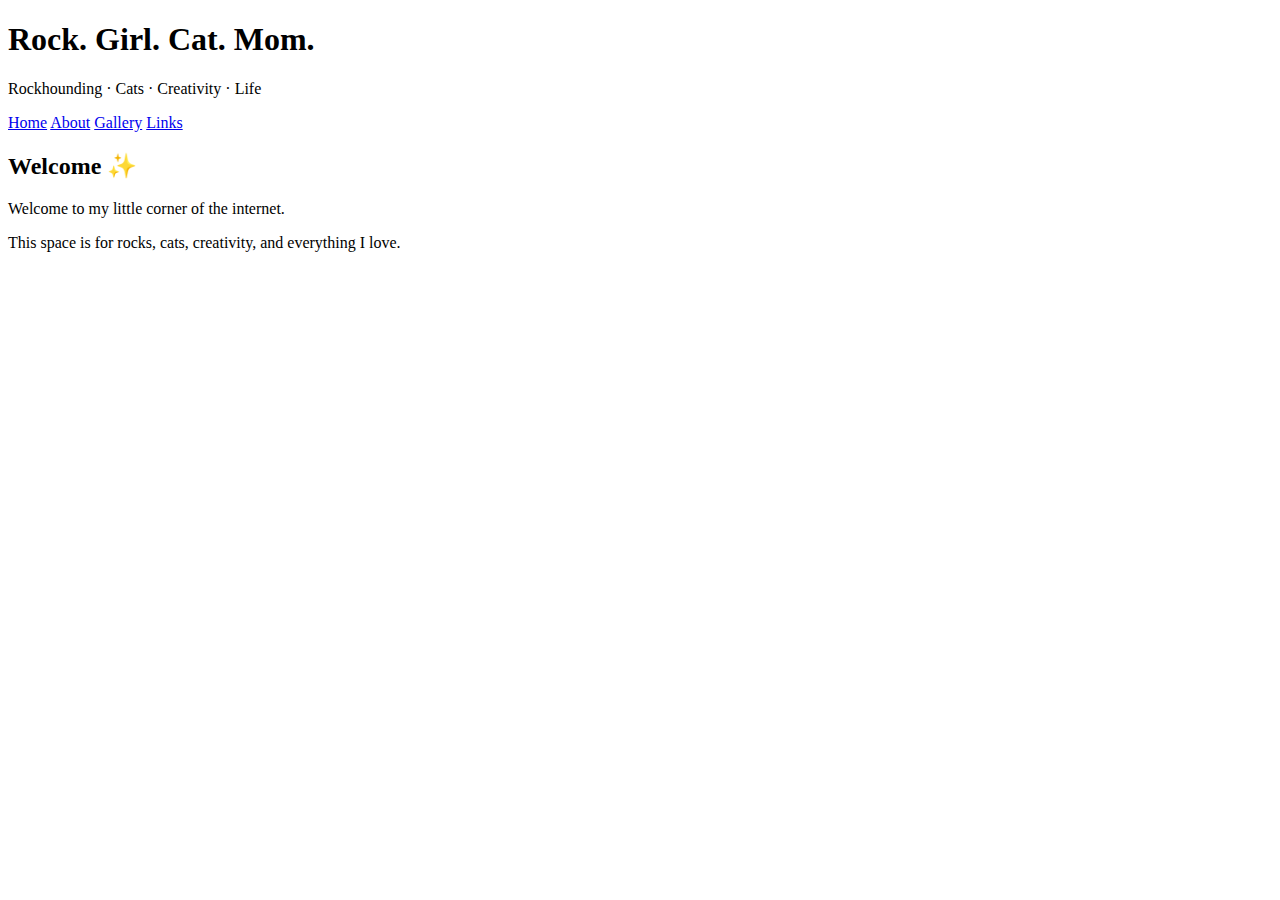
<file: Index.html>
<!DOCTYPE html>
<html>
<head>
  <title>Rebecca McDonnell</title>
  <link rel="stylesheet" href="style.css">
</head>
<body>

<header>
  <h1>Rock. Girl. Cat. Mom.</h1>
  <p>Rockhounding · Cats · Creativity · Life</p>

  <nav>
    <a href="index.html">Home</a>
    <a href="about.html">About</a>
    <a href="gallery.html">Gallery</a>
    <a href="links.html">Links</a>
  </nav>
</header>

<div class="container">
  <div class="card">
    <h2>Welcome ✨</h2>
    <p>Welcome to my little corner of the internet.</p>
    <p>This space is for rocks, cats, creativity, and everything I love.</p>
  </div>
</div>

</body>
</html>
</file>
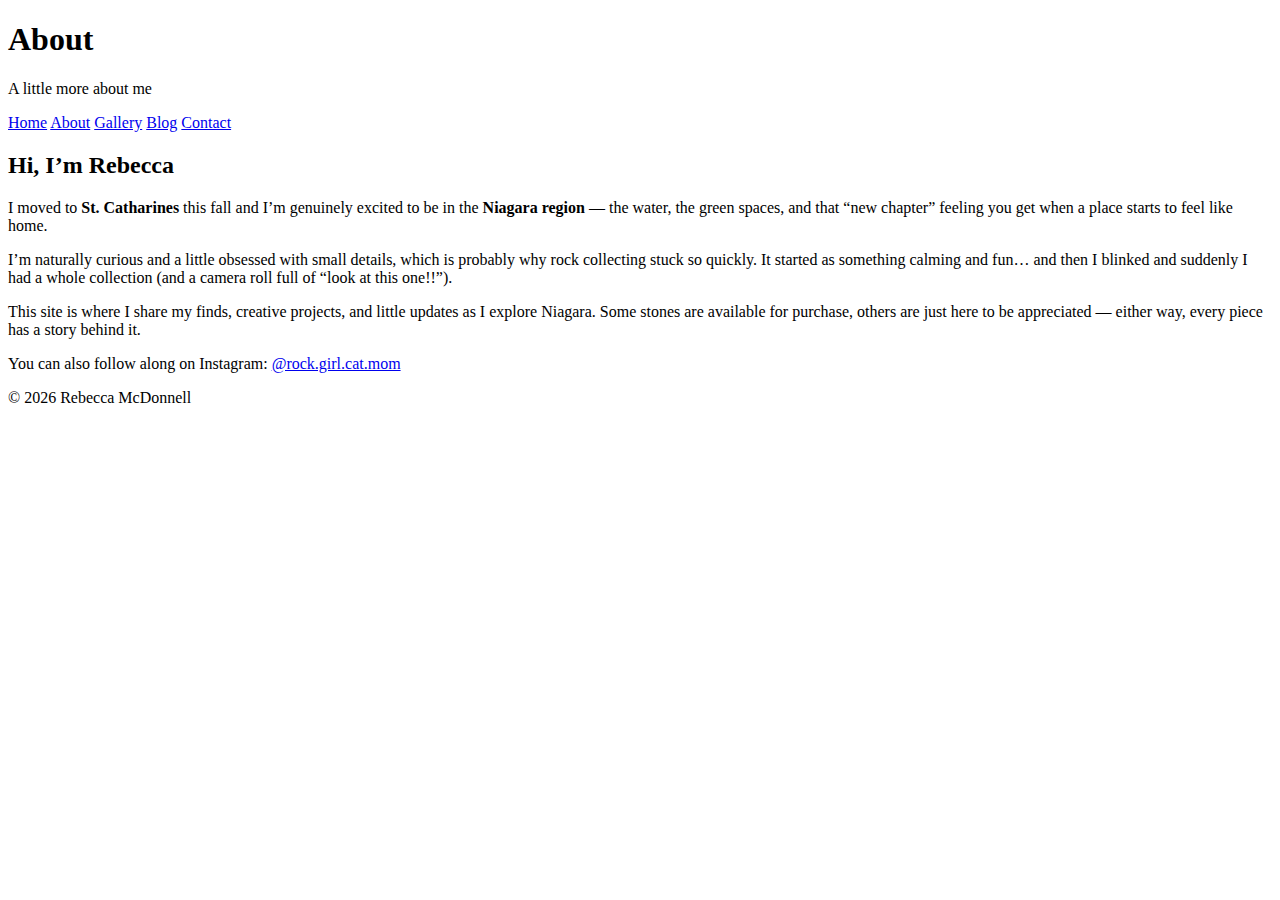
<file: about.html>
<!DOCTYPE html>
<html lang="en">
<head>
  <meta charset="UTF-8" />
  <meta name="viewport" content="width=device-width, initial-scale=1.0" />
  <title>About</title>
  <link rel="stylesheet" href="style.css" />
</head>

<body>
  <header>
    <h1 class="site-title">About</h1>
    <p class="tagline">A little more about me</p>

    <nav>
      <a href="index.html">Home</a>
      <a href="about.html">About</a>
      <a href="gallery.html">Gallery</a>
      <a href="blog.html">Blog</a>
      <a href="contact.html">Contact</a>
    </nav>
  </header>

  <main>
    <div class="panel">
      <h2 class="h-cursive">Hi, I’m Rebecca</h2>
      <div class="divider"></div>

      <p>
        I moved to <strong>St. Catharines</strong> this fall and I’m genuinely excited to be in the
        <strong>Niagara region</strong> — the water, the green spaces, and that “new chapter” feeling
        you get when a place starts to feel like home.
      </p>

      <p>
        I’m naturally curious and a little obsessed with small details, which is probably why rock collecting
        stuck so quickly. It started as something calming and fun… and then I blinked and suddenly I had
        a whole collection (and a camera roll full of “look at this one!!”).
      </p>

      <p>
        This site is where I share my finds, creative projects, and little updates as I explore Niagara.
        Some stones are available for purchase, others are just here to be appreciated — either way, every
        piece has a story behind it.
      </p>

      <p>
        You can also follow along on Instagram:
        <a href="https://instagram.com/rock.girl.cat.mom" target="_blank" rel="noopener">
          @rock.girl.cat.mom
        </a>
      </p>
    </div>
  </main>

  <footer>
    © <span id="year"></span> Rebecca McDonnell
  </footer>

  <script>
    document.getElementById("year").textContent = new Date().getFullYear();
  </script>
</body>
</html>
</file>
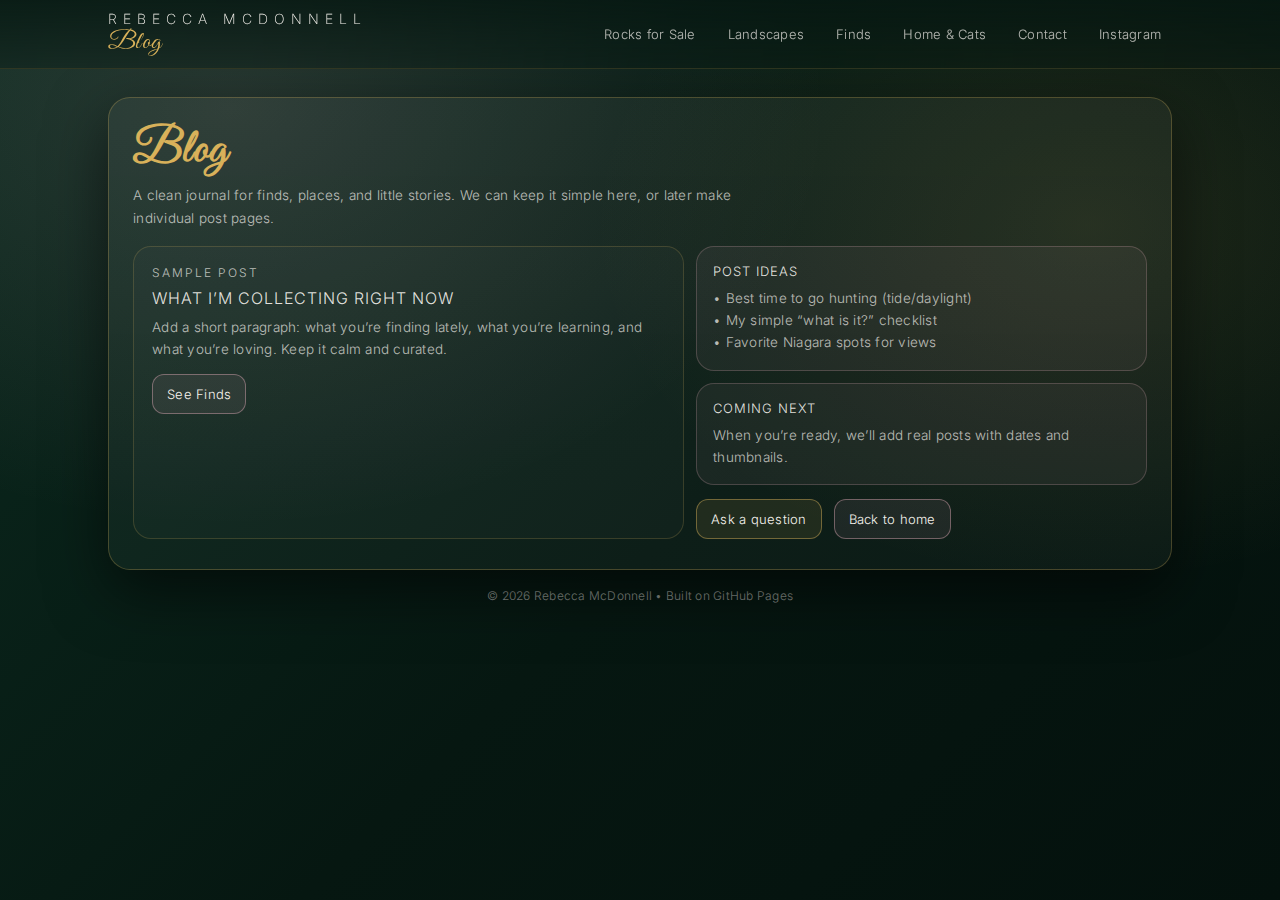
<file: blog.html>
<!DOCTYPE html>
<html lang="en">
<head>
  <meta charset="UTF-8" />
  <meta name="viewport" content="width=device-width, initial-scale=1.0" />
  <title>Blog • Rebecca McDonnell</title>

  <link rel="preconnect" href="https://fonts.googleapis.com">
  <link rel="preconnect" href="https://fonts.gstatic.com" crossorigin>
  <link href="https://fonts.googleapis.com/css2?family=Inter:wght@200;300;400;500&family=Great+Vibes&display=swap" rel="stylesheet">

  <style>
    :root{
      --bg1:#061711;
      --bg2:#0b2a1f;
      --panel: rgba(255,255,255,.045);
      --panel2: rgba(255,255,255,.03);

      --text:#f6f3ee;
      --muted: rgba(246,243,238,.72);

      --pink:#f2b6c6;
      --gold:#d8b15a;

      --shadow: 0 22px 60px rgba(0,0,0,.55);
      --radius: 22px;
    }

    *{ box-sizing:border-box; }
    body{
      margin:0;
      font-family: Inter, system-ui, -apple-system, Segoe UI, Roboto, Arial, sans-serif;
      color: var(--text);
      background:
        radial-gradient(1000px 700px at 18% 12%, rgba(242,182,198,.13), transparent 60%),
        radial-gradient(900px 650px at 85% 25%, rgba(216,177,90,.12), transparent 55%),
        linear-gradient(135deg, var(--bg2) 0%, var(--bg1) 55%, #04110d 100%);
      letter-spacing:.25px;
      overflow-x:hidden;
      min-height:100vh;
    }

    a{ color: inherit; text-decoration:none; }

    header{
      position: sticky;
      top: 0;
      z-index: 50;
      backdrop-filter: blur(10px);
      background: linear-gradient(to bottom, rgba(6,23,17,.78), rgba(6,23,17,.35));
      border-bottom: 1px solid rgba(216,177,90,.18);
    }
    .nav{
      display:flex;
      align-items:center;
      justify-content:space-between;
      gap:14px;
      max-width:1100px;
      margin:0 auto;
      padding: 12px 18px;
    }
    .brand{
      display:flex;
      flex-direction:column;
      line-height:1.05;
    }
    .brand .name{
      font-weight:200;
      letter-spacing:6px;
      text-transform:uppercase;
      font-size:14px;
      white-space:nowrap;
    }
    .brand .accent{
      font-family:"Great Vibes", cursive;
      color: var(--gold);
      font-size:26px;
      margin-top:2px;
    }
    .links{
      display:flex;
      flex-wrap:wrap;
      gap:10px;
      justify-content:flex-end;
      align-items:center;
    }
    .links a{
      font-weight:300;
      font-size:13px;
      color: var(--muted);
      padding: 8px 10px;
      border-radius: 999px;
      border: 1px solid transparent;
      transition: transform .15s ease, border-color .15s ease, background .15s ease, color .15s ease;
    }
    .links a:hover{
      transform: translateY(-1px);
      border-color: rgba(216,177,90,.35);
      background: rgba(255,255,255,.03);
      color: var(--text);
    }

    .wrap{ max-width:1100px; margin:0 auto; padding: 28px 18px 64px; }

    .card{
      border-radius: var(--radius);
      background: linear-gradient(180deg, var(--panel), var(--panel2));
      border: 1px solid rgba(216,177,90,.28);
      box-shadow: var(--shadow);
      padding: 30px 24px;
      position: relative;
      overflow:hidden;
    }
    .card:before{
      content:"";
      position:absolute;
      inset:-2px;
      border-radius: calc(var(--radius) + 2px);
      border: 1px solid rgba(242,182,198,.18);
      pointer-events:none;
    }

    .title{
      font-family:"Great Vibes", cursive;
      color: var(--gold);
      font-size: 46px;
      line-height:1;
      margin: 0 0 10px;
    }
    .sub{
      margin:0;
      color: var(--muted);
      font-weight:300;
      line-height:1.7;
      max-width: 80ch;
      font-size: 13.5px;
    }

    .posts{
      display:grid;
      grid-template-columns: 1.1fr .9fr;
      gap: 12px;
      margin-top: 16px;
    }
    @media (max-width: 900px){
      .posts{ grid-template-columns: 1fr; }
    }

    .post{
      border-radius: 18px;
      border: 1px solid rgba(216,177,90,.20);
      background: rgba(255,255,255,.02);
      padding: 18px;
    }
    .meta{
      font-size: 12px;
      color: var(--muted);
      letter-spacing: 2px;
      text-transform: uppercase;
      font-weight: 300;
      margin-bottom: 8px;
    }
    .h{
      margin: 0 0 8px;
      font-weight: 300;
      letter-spacing: 1px;
      font-size: 16px;
      text-transform: uppercase;
      color: rgba(246,243,238,.92);
    }
    .p{
      margin: 0;
      color: var(--muted);
      font-weight: 300;
      line-height: 1.65;
      font-size: 13.5px;
    }

    .mini{
      border-radius: 18px;
      border: 1px solid rgba(242,182,198,.22);
      background: rgba(242,182,198,.06);
      padding: 16px;
      margin-bottom: 12px;
    }
    .mini .h{ font-size: 13px; }
    .btnRow{
      display:flex;
      gap: 12px;
      flex-wrap: wrap;
      margin-top: 14px;
      align-items:center;
    }
    .btn{
      display:inline-flex;
      align-items:center;
      justify-content:center;
      padding: 11px 14px;
      border-radius: 12px;
      border: 1px solid rgba(216,177,90,.45);
      background: rgba(216,177,90,.10);
      color: var(--text);
      font-weight: 300;
      font-size: 13px;
    }
    .btn.secondary{
      background: rgba(242,182,198,.08);
      border-color: rgba(242,182,198,.40);
    }

    footer{
      margin-top: 18px;
      text-align:center;
      color: rgba(246,243,238,.55);
      font-size: 12px;
      font-weight:300;
    }
  </style>
</head>

<body>
  <header>
    <div class="nav">
      <div class="brand">
        <div class="name">Rebecca McDonnell</div>
        <div class="accent">Blog</div>
      </div>

      <nav class="links" aria-label="Primary">
        <a href="index.html#sale">Rocks for Sale</a>
        <a href="index.html#landscapes">Landscapes</a>
        <a href="index.html#finds">Finds</a>
        <a href="index.html#home">Home & Cats</a>
        <a href="contact.html">Contact</a>
        <a href="https://instagram.com/rock.girl.cat.mom" target="_blank" rel="noopener">Instagram</a>
      </nav>
    </div>
  </header>

  <main class="wrap">
    <div class="card">
      <h1 class="title">Blog</h1>
      <p class="sub">
        A clean journal for finds, places, and little stories. We can keep it simple here,
        or later make individual post pages.
      </p>

      <div class="posts">
        <article class="post">
          <div class="meta">Sample post</div>
          <h2 class="h">What I’m collecting right now</h2>
          <p class="p">
            Add a short paragraph: what you’re finding lately, what you’re learning, and what you’re loving.
            Keep it calm and curated.
          </p>
          <div class="btnRow">
            <a class="btn secondary" href="index.html#finds">See Finds</a>
          </div>
        </article>

        <div>
          <div class="mini">
            <h2 class="h">Post ideas</h2>
            <p class="p">• Best time to go hunting (tide/daylight)</p>
            <p class="p">• My simple “what is it?” checklist</p>
            <p class="p">• Favorite Niagara spots for views</p>
          </div>

          <div class="mini">
            <h2 class="h">Coming next</h2>
            <p class="p">When you’re ready, we’ll add real posts with dates and thumbnails.</p>
          </div>

          <div class="btnRow">
            <a class="btn" href="contact.html">Ask a question</a>
            <a class="btn secondary" href="index.html">Back to home</a>
          </div>
        </div>
      </div>
    </div>

    <footer>© <span id="y"></span> Rebecca McDonnell • Built on GitHub Pages</footer>
  </main>

  <script>
    document.getElementById("y").textContent = new Date().getFullYear();
  </script>
</body>
</html>
</file>
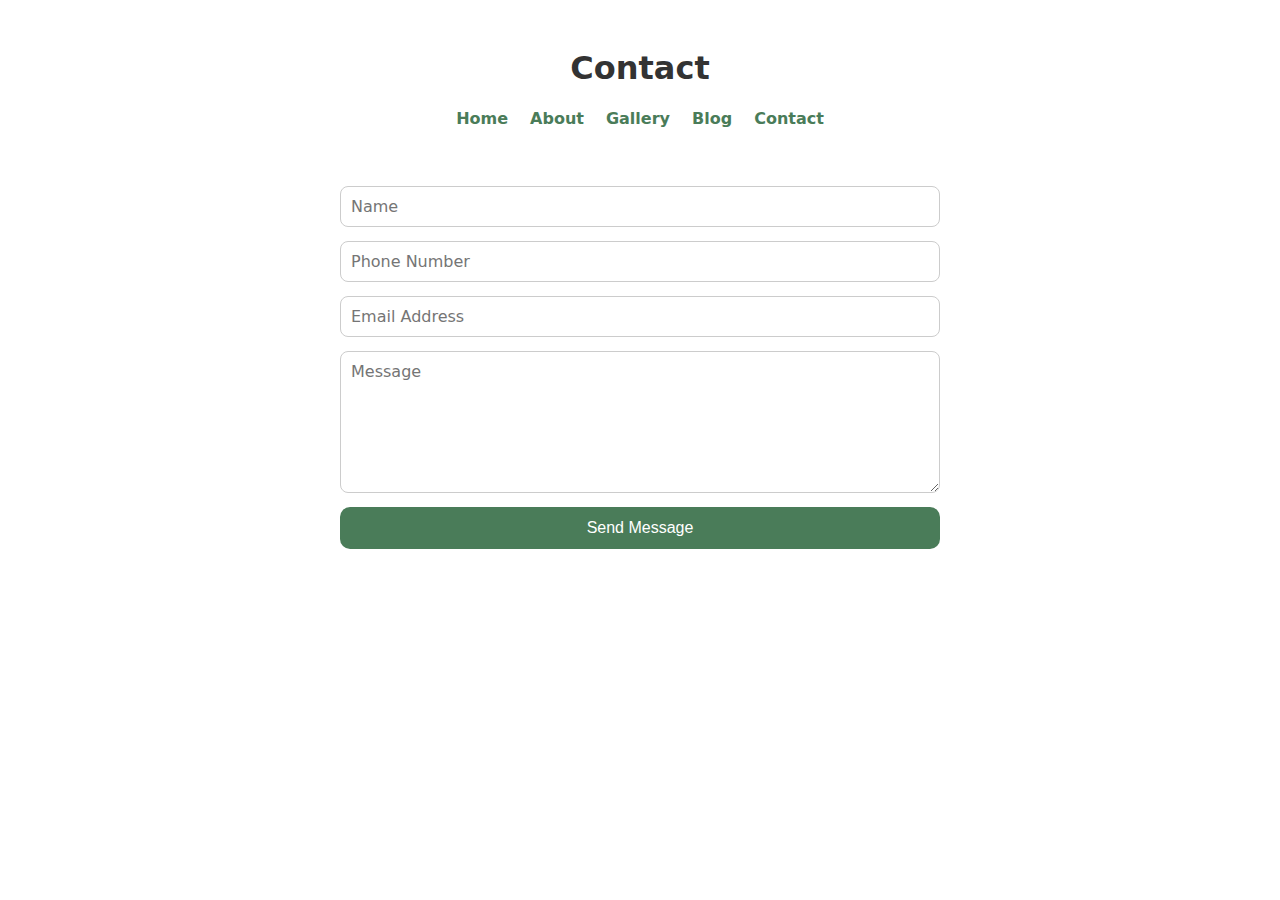
<file: contact.html>
<!DOCTYPE html>
<html lang="en">
<head>
  <meta charset="UTF-8">
  <meta name="viewport" content="width=device-width, initial-scale=1.0">
  <title>Contact</title>

  <style>
    body {
      margin: 0;
      font-family: system-ui, -apple-system, BlinkMacSystemFont, sans-serif;
      background: #ffffff;
      color: #333;
    }

    header {
      padding: 28px 20px;
      text-align: center;
    }

    nav {
      display: flex;
      justify-content: center;
      gap: 22px;
      margin-top: 12px;
      flex-wrap: wrap;
    }

    nav a {
      text-decoration: none;
      color: #4a7c59;
      font-weight: 600;
    }

    main {
      max-width: 600px;
      margin: 0 auto;
      padding: 30px 20px;
    }

    form {
      display: flex;
      flex-direction: column;
      gap: 14px;
    }

    input, textarea {
      padding: 10px;
      font-size: 16px;
      border-radius: 8px;
      border: 1px solid #ccc;
      font-family: inherit;
    }

    textarea {
      min-height: 120px;
    }

    button {
      padding: 12px;
      background: #4a7c59;
      color: #fff;
      border: none;
      border-radius: 10px;
      font-size: 16px;
    }
  </style>
</head>

<body>

<header>
  <h1>Contact</h1>
  <nav>
    <a href="index.html">Home</a>
    <a href="about.html">About</a>
    <a href="gallery.html">Gallery</a>
    <a href="blog.html">Blog</a>
    <a href="contact.html">Contact</a>
  </nav>
</header>

<main>
  <form>
    <input type="text" placeholder="Name">
    <input type="tel" placeholder="Phone Number">
    <input type="email" placeholder="Email Address">
    <textarea placeholder="Message"></textarea>
    <button type="submit">Send Message</button>
  </form>
</main>

</body>
</html>
</file>
<file: style.css>
:root{
  /* Default (dark luxe) palette */
  --bg:#0f1110;
  --text:#f3f3f3;
  --muted:#b8beb9;

  --accent:#c9a24a;   /* warm gold */
  --accent2:#2b6b4f;  /* deep green */
  --pink:#d78aa6;     /* soft rose */

  --pink-border: rgba(215,138,166,.55);
  --pink-border-soft: rgba(215,138,166,.35);

  --border: rgba(255,255,255,.10);
  --shadow: 0 18px 50px rgba(0,0,0,.35);
  --pink-glow: 0 0 0 1px rgba(215,138,166
</file>
